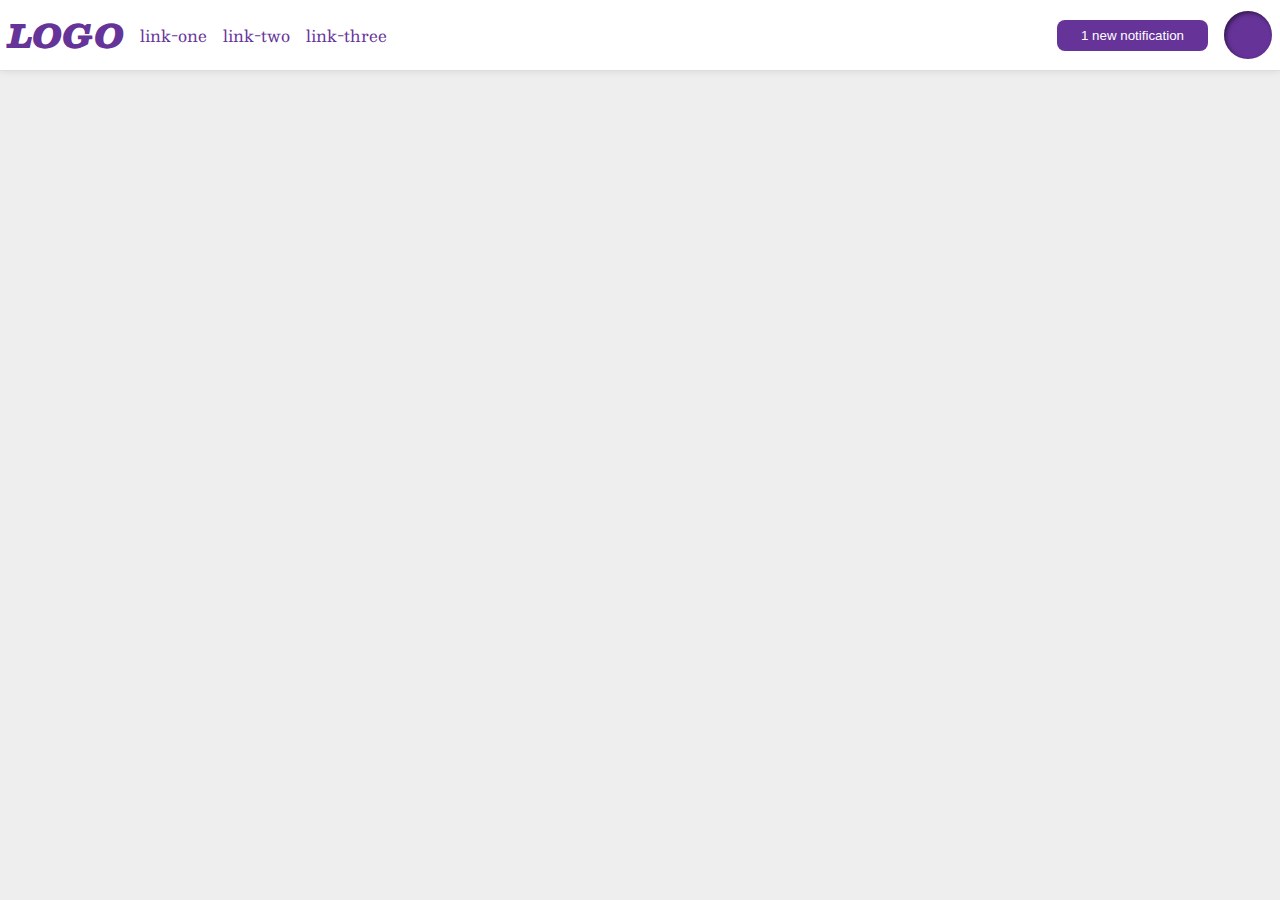
<file: flex/03-flex-header-2/index.html>
<!DOCTYPE html>
<html lang="en">
  <head>
    <meta charset="UTF-8">
    <meta http-equiv="X-UA-Compatible" content="IE=edge">
    <meta name="viewport" content="width=device-width, initial-scale=1.0">
    <title>Flex Header 2</title>
    <link rel="stylesheet" href="style.css">
  </head>
  <body>
    <div class="header">
      <div class="left">
        <div class="logo">
          LOGO
        </div>
        <ul class="links">
          <li><a href="https://google.com">link-one</a></li>
          <li><a href="https://google.com">link-two</a></li>
          <li><a href="https://google.com">link-three</a></li>
        </ul>
      </div>
      <div class="right">
        <button class="notifications">
          1 new notification
        </button>
        <div class="profile-image"></div>
      </div>
    </div>
  </body>
</html>
</file>
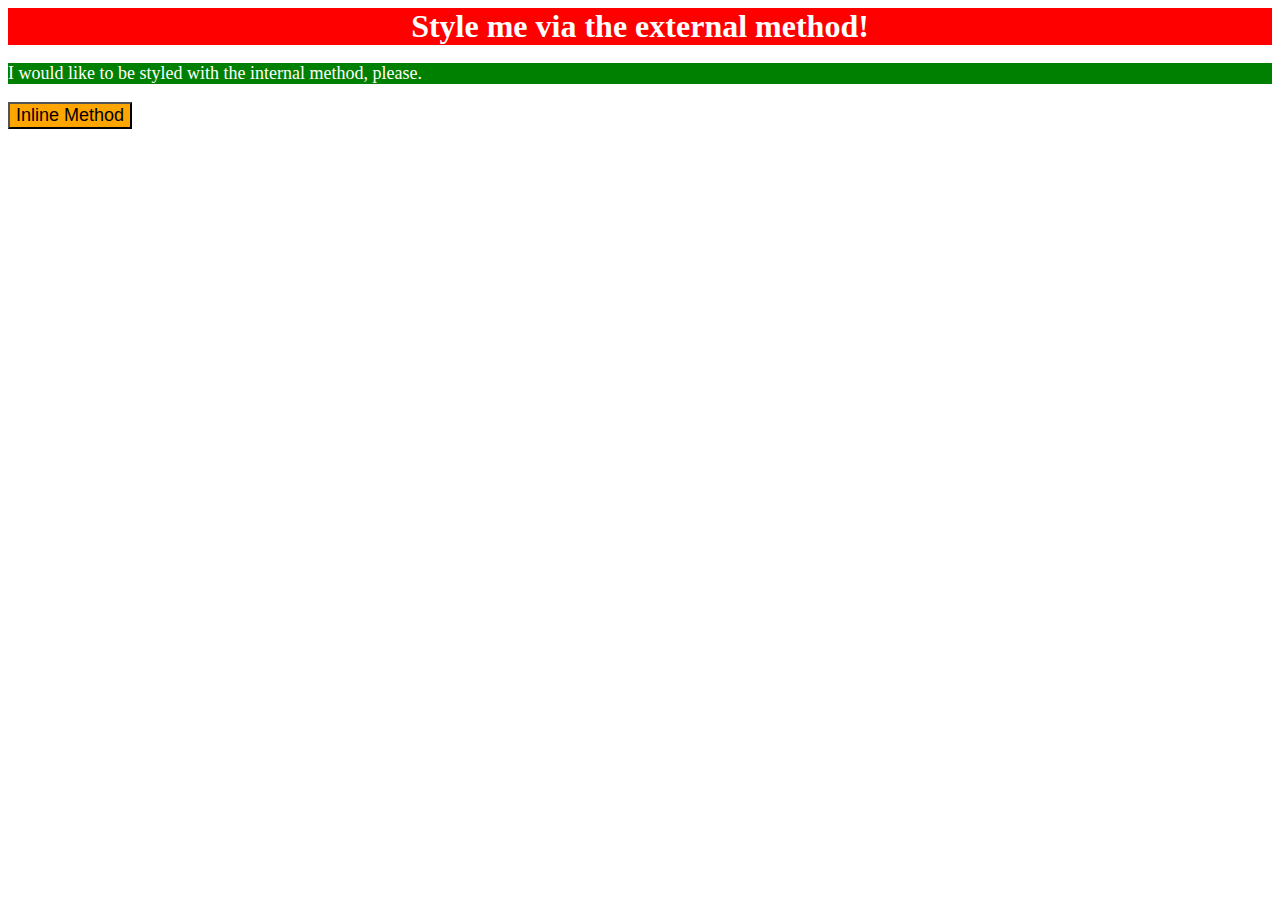
<file: foundations/01-css-methods/index.html>
<!DOCTYPE html>
<html lang="en">
  <head>
    <meta charset="UTF-8">
    <meta http-equiv="X-UA-Compatible" content="IE=edge">
    <meta name="viewport" content="width=device-width, initial-scale=1.0">
    <link rel="stylesheet" href="style.css">
    <title>Methods for Adding CSS</title>
    <style>
      p {
        background-color: green;
        color: white;
        font-size: 18px;
      }
    </style>
  </head>
  <body>
    <div>Style me via the external method!</div>
    <p>I would like to be styled with the internal method, please.</p>
    <button style="background-color: orange; font-size: 18px;">Inline Method</button>
  </body>
</html>
</file>
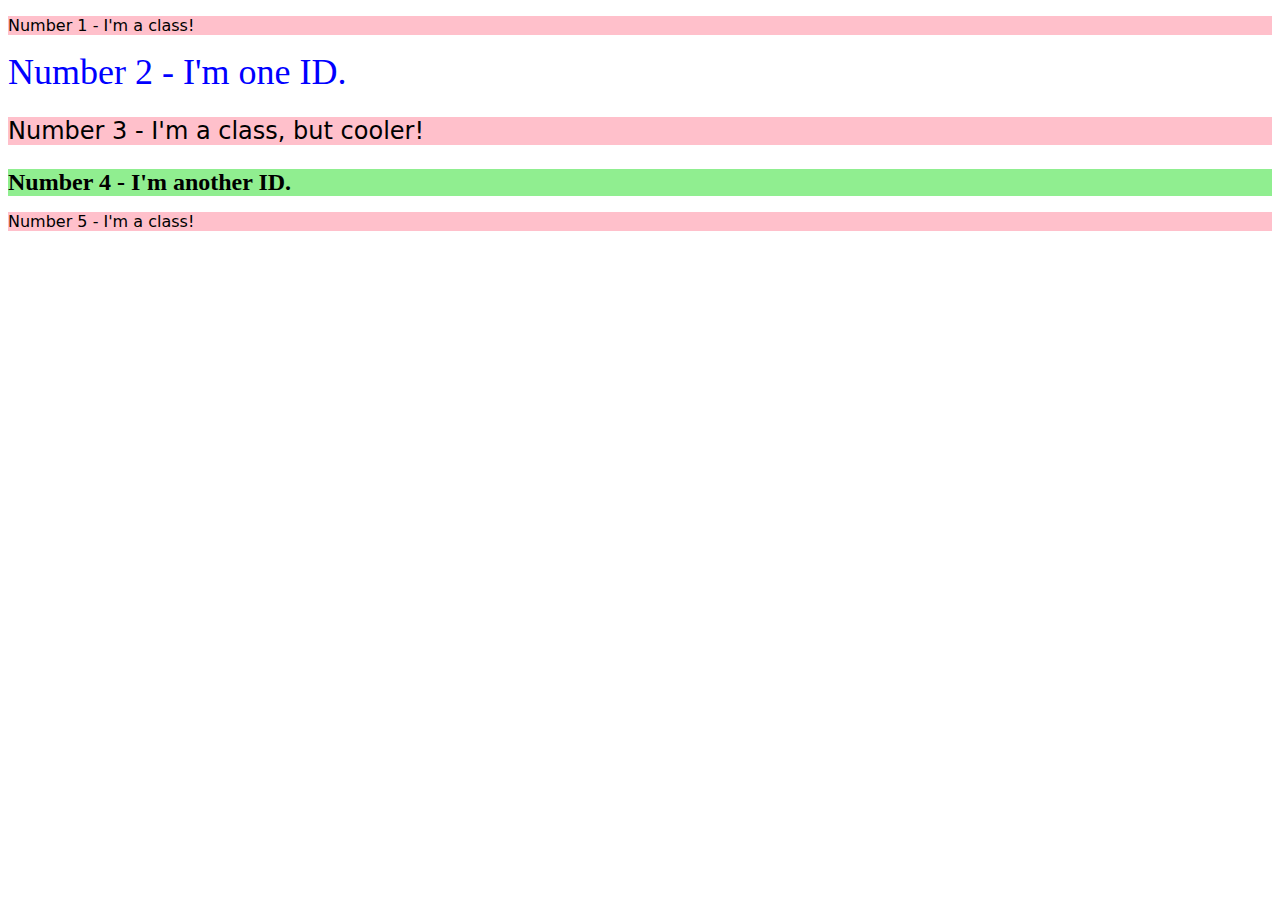
<file: foundations/02-class-id-selectors/index.html>
<!DOCTYPE html>
<html lang="en">
  <head>
    <meta charset="UTF-8">
    <meta http-equiv="X-UA-Compatible" content="IE=edge">
    <meta name="viewport" content="width=device-width, initial-scale=1.0">
    <title>Class and ID Selectors</title>
    <link rel="stylesheet" href="style.css">
  </head>
  <body>
    <p class="odd">Number 1 - I'm a class!</p>
    <div id="second">Number 2 - I'm one ID.</div>
    <p class="odd" id="middle"> Number 3 - I'm a class, but cooler!</p>
    <div id="fourth">Number 4 - I'm another ID.</div>
    <p class="odd">Number 5 - I'm a class!</p>
  </body>
</html>
</file>
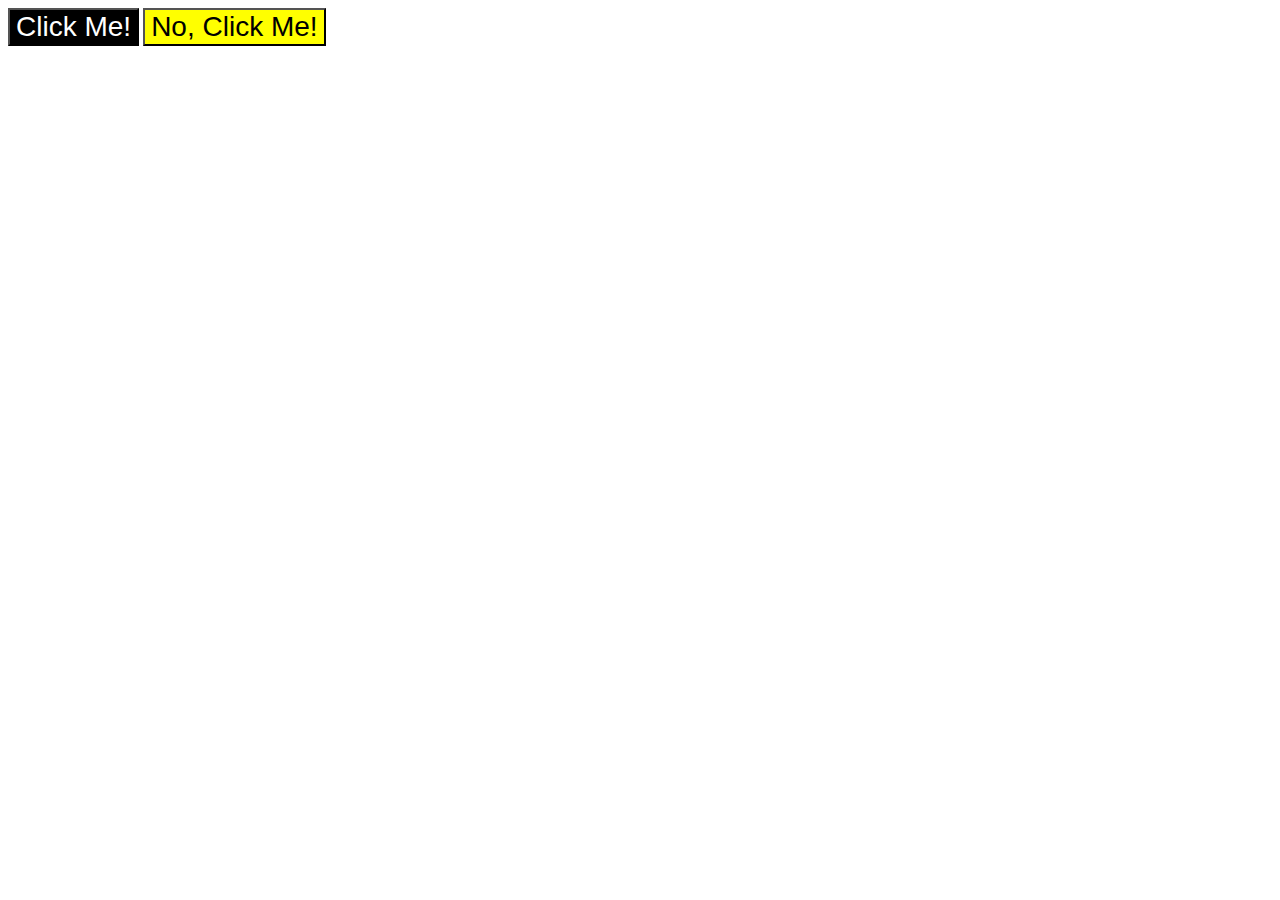
<file: foundations/03-grouping-selectors/index.html>
<!DOCTYPE html>
<html lang="en">
  <head>
    <meta charset="UTF-8">
    <meta http-equiv="X-UA-Compatible" content="IE=edge">
    <meta name="viewport" content="width=device-width, initial-scale=1.0">
    <title>Grouping Selectors</title>
    <link rel="stylesheet" href="style.css">
  </head>
  <body>
    <button class="left">Click Me!</button>
    <button class="right">No, Click Me!</button>
  </body>
</html>
</file>
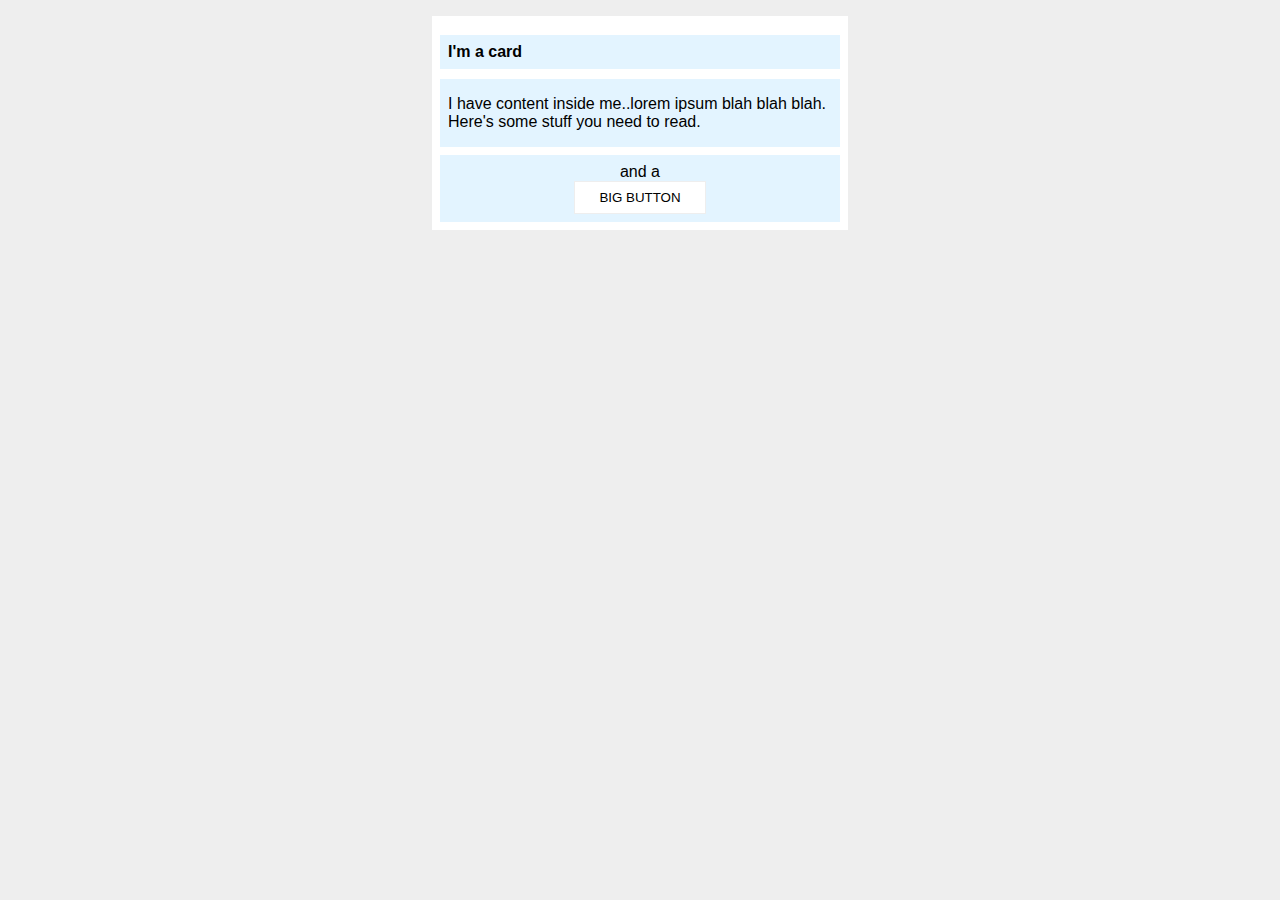
<file: margin-and-padding/02-margin-and-padding-2/index.html>
<!DOCTYPE html>
<html lang="en">
  <head>
    <meta charset="UTF-8">
    <meta http-equiv="X-UA-Compatible" content="IE=edge">
    <meta name="viewport" content="width=device-width, initial-scale=1.0">
    <title>Margin and Padding exercise 2</title>
    <link rel="stylesheet" href="style.css">
  </head>
  <body>
    <div class="card">
      <h1 class="title">I'm a card</h1>
      <div class="content">I have content inside me..lorem ipsum blah blah blah. Here's some stuff you need to read.</div>
      <div class="button-container">and a 
        <li><button>BIG BUTTON</button></div>
    </div>
  </body>
</html>
</file>
<file: flex/03-flex-header-2/style.css>
/* this is some magical font-importing.  
you'll learn about it later. */
@import url('https://fonts.googleapis.com/css2?family=Besley:ital,wght@0,400;1,900&display=swap');

body {
  margin: 0;
  background: #eee;
  font-family: Besley, serif;
}

.header {
  background: white;
  border-bottom: 1px solid #ddd;
  box-shadow: 0 0 8px rgba(0,0,0,.1);
  display: flex;
  justify-content: space-between;
  padding: 8px;
}

.profile-image {
  background: rebeccapurple;
  box-shadow: inset 2px 2px 4px rgba(0,0,0,.5);
  border-radius: 50%;
  width: 48px;
  height: 48px;
}

.logo {
  color: rebeccapurple;
  font-size: 32px;
  font-weight: 900;
  font-style: italic;
}

button {
  border: none;
  border-radius: 8px;
  background: rebeccapurple;
  color: white;
  padding: 8px 24px;
}

a {
  /* this removes the line under our links */
  text-decoration: none;
  color: rebeccapurple;
}

ul {
  list-style-type: none;
  display: flex;
  padding: 0px;
  margin: 0;
  gap: 16px;
}

.left, .right {
  display: flex;
  align-items: center;
  gap:16px;
}
</file>
<file: foundations/01-css-methods/style.css>
div {
    background-color: red;
    
    color: white;
    font-weight: bold;
    font-size: 32px;
    display: flex;
    justify-content: center;
}

/* p {
    background-color: green;
    color: white;
    font-size: 18px;
} */

button {

}
</file>
<file: foundations/02-class-id-selectors/style.css>
.odd {
    background-color: pink;
    font-family: Verdana, DejaVu Sans, sans-serif;
}

#middle, #fourth {
    font-size: 24px;
}

#second {
    color: blue;
    font-size: 36px;
}

#fourth {
    background-color: lightgreen;
    font-weight: bold;
}
</file>
<file: foundations/03-grouping-selectors/style.css>
.left {
    background-color: black;
    color: white;
}

.right {
    background-color: yellow;
}

.left, .right {
    font-size: 28px;
    font-family: Helvetica, sans-serif,'Times New Roman';
}
</file>
<file: margin-and-padding/02-margin-and-padding-2/style.css>
body {
  background: #eee;
  font-family: sans-serif;
}

.card {
  width: 400px;
  background: #fff;
  margin: 16px auto;
  padding: 8px;
}

.title {
  background: #e3f4ff;
  padding: 8px;
  font-size: 16px;
}

.content {
  background: #e3f4ff;
  padding: 8px;
  padding-block: 16px;
}

.button-container {
  background: #e3f4ff;
  padding: 8px;
  margin-top: 8px;
  text-align: center;
  list-style: none;
}

button {
  background: white;
  border: 1px solid #eee;
  /* margin-top: 8px; */
  padding-inline: 24px;
  padding-block: 8px;
}
</file>
